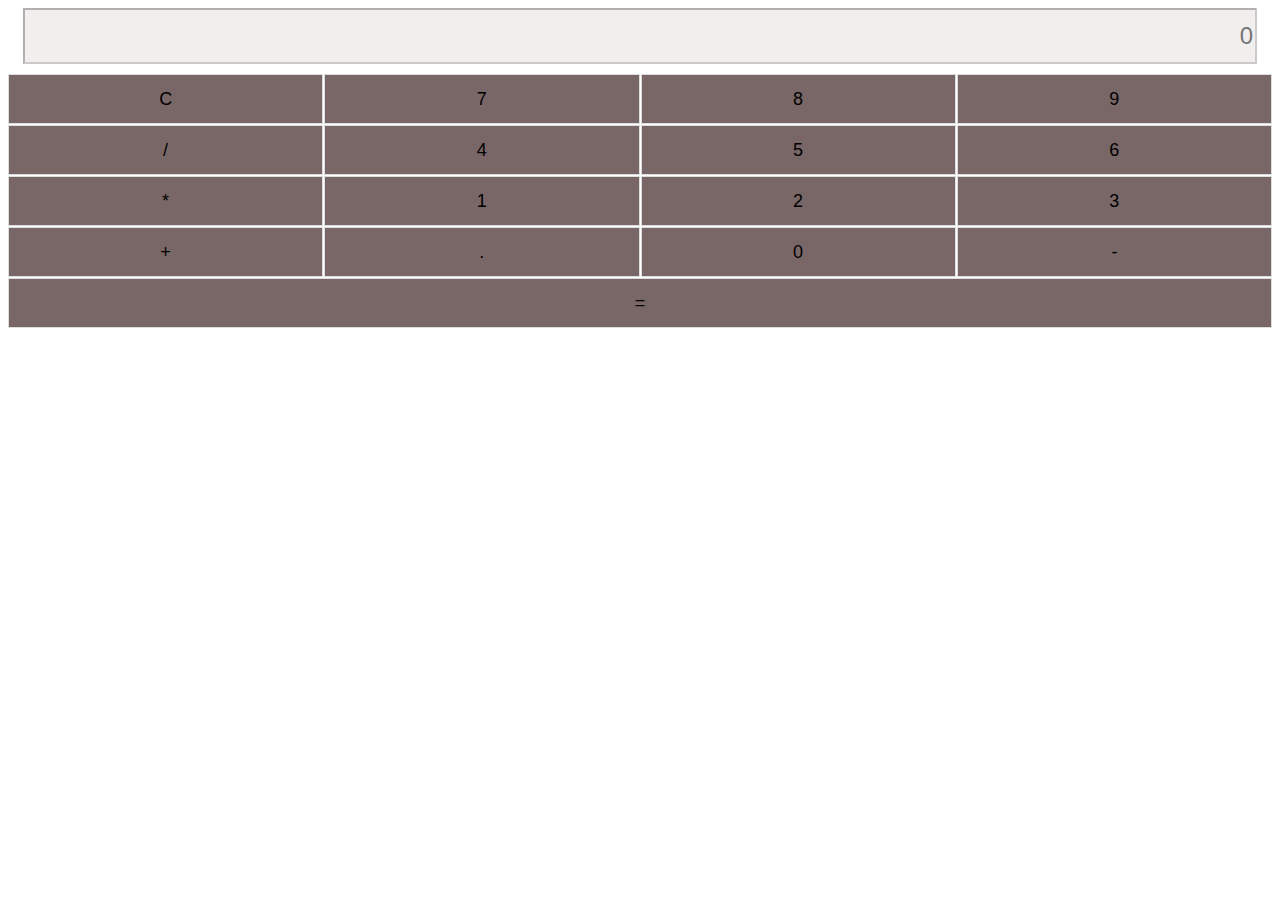
<file: index.html>
<!DOCTYPE html>
<html>
    <head>
        <title>
            Calculator
        </title>
        <link rel="stylesheet" href="calculator.css">
    </head>
    <body>
        <div class="container">
            <input type="text" name="textbox" id="display" placeholder="0" disabled>
            <div class="buttons">
                <button onclick="clearDisplay()">C</button>
                <button onclick="appendToDisplay('7')">7</button>
                <button onclick="appendToDisplay('8')">8</button>
                <button onclick="appendToDisplay('9')">9</button>
                <button onclick="appendToDisplay('/')">/</button>
                <button onclick="appendToDisplay('4')">4</button>
                <button onclick="appendToDisplay('5')">5</button>
                <button onclick="appendToDisplay('6')">6</button>
                <button onclick="appendToDisplay('*')">*</button>
                <button onclick="appendToDisplay('1')">1</button>
                <button onclick="appendToDisplay('2')">2</button>
                <button onclick="appendToDisplay('3')">3</button>
                <button onclick="appendToDisplay('+')">+</button>
                <button onclick="appendToDisplay('.')">.</button>
                <button onclick="appendToDisplay('0')">0</button>
                <button onclick="appendToDisplay('-')">-</button>
                <button class="equals" onclick="calculate()">=</button>
            </div>
        </div>
        <script src="calculator.js"></script>
    </body>
</html>
</file>
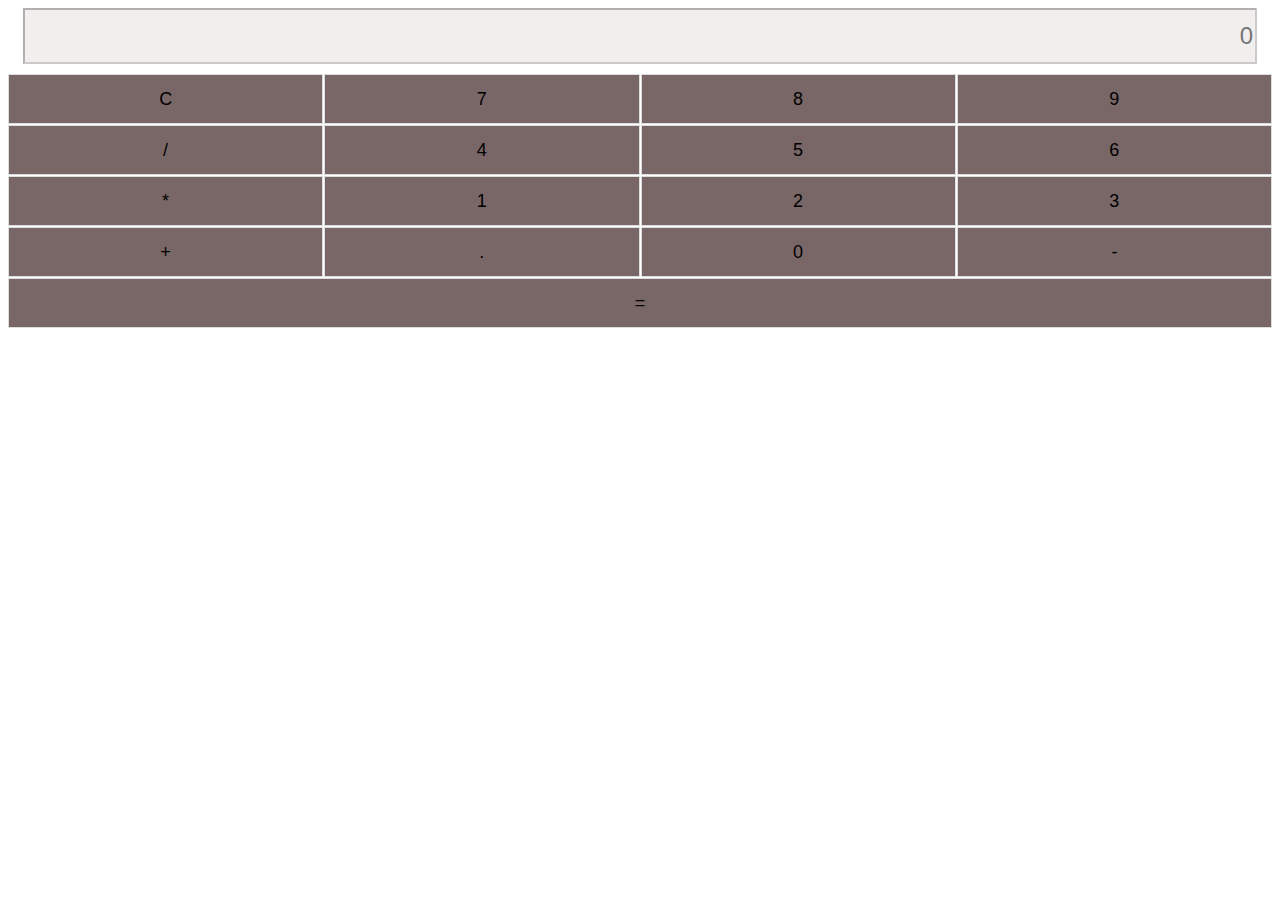
<file: calculator.html>
<!DOCTYPE html>
<html>
    <head>
        <title>
            Calculator
        </title>
        <link rel="stylesheet" href="calculator.css">
    </head>
    <body>
        <div class="container">
            <input type="text" name="textbox" id="display" placeholder="0" disabled>
            <div class="buttons">
                <button onclick="clearDisplay()">C</button>
                <button onclick="appendToDisplay('7')">7</button>
                <button onclick="appendToDisplay('8')">8</button>
                <button onclick="appendToDisplay('9')">9</button>
                <button onclick="appendToDisplay('/')">/</button>
                <button onclick="appendToDisplay('4')">4</button>
                <button onclick="appendToDisplay('5')">5</button>
                <button onclick="appendToDisplay('6')">6</button>
                <button onclick="appendToDisplay('*')">*</button>
                <button onclick="appendToDisplay('1')">1</button>
                <button onclick="appendToDisplay('2')">2</button>
                <button onclick="appendToDisplay('3')">3</button>
                <button onclick="appendToDisplay('+')">+</button>
                <button onclick="appendToDisplay('.')">.</button>
                <button onclick="appendToDisplay('0')">0</button>
                <button onclick="appendToDisplay('-')">-</button>
                <button class="equals" onclick="calculate()">=</button>
            </div>
        </div>
        <script src="calculator.js"></script>
    </body>
</html>
</file>
<file: calculator.css>
body{
    text-align: center;
}
.calculator{
    width: 300px;
    max-width: 400px;
    margin: 100px auto;
    background: #fff;
    border-radius: 10px;
    box-shadow: 0 4px 8px rgba(0,0,0,0.2);
}
#display{
    width: 97%;
    height: 50px;
    text-align: right;
    font-size: 24px;
    margin-bottom: 10px;
    background: #f1eeee;
    color-scheme: #fff;
}
.buttons{
    display: grid;
    grid-template-columns: repeat(4, 1fr);
    gap:1px;
    pointer:cursor;
    
}
button{
    width: 100%;
    height: 50px;
    font-size:18px;
    border: 1px solid #ddd;
    background-color: rgb(121, 103, 103);
    -moz-text-decoration-color: #fff;
}
button.equals{
    grid-column:span 4;
}
</file>
